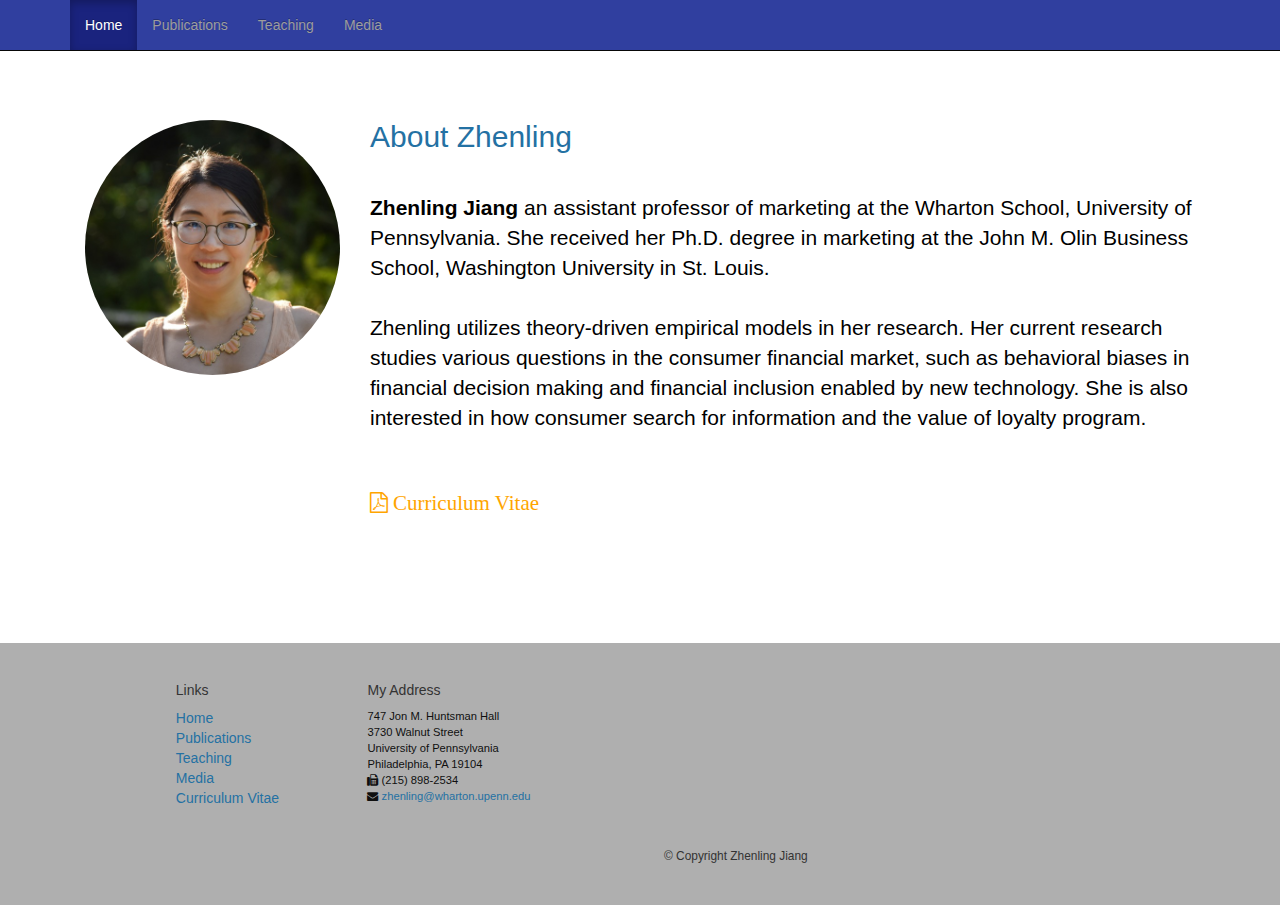
<file: index.html>
<!DOCTYPE html>
<html lang="en">

<head>
  <!-- Global site tag (gtag.js) - Google Analytics -->
  <script async src="https://www.googletagmanager.com/gtag/js?id=UA-112234519-1"></script>
  <script>
  window.dataLayer = window.dataLayer || [];
  function gtag(){dataLayer.push(arguments);}
  gtag('js', new Date());

  gtag('config', 'UA-112234519-1');
  </script>
    <meta charset="utf-8">
    <meta http-equiv="X-UA-Compatible" content="IE=edge">
    <meta name="viewport" content="width=device-width, initial-scale=1">
    <meta name="keywords" content="Wharton, Analytics, Zhenling">
    <!-- The above 3 meta tags *must* come first in the head; any other head content must come *after* these tags -->
    <title>Zhenling Jiang</title>
    <!-- Bootstrap -->
    <link href="css/bootstrap.min.css" rel="stylesheet">
    <link href="css/bootstrap-theme.min.css" rel="stylesheet">
    <link href="css/mystyles.css" rel="stylesheet">
    <link href="css/font-awesome.min.css" rel="stylesheet">
    <link href="css/bootstrap-social.css" rel="stylesheet">
    <link rel="icon" href="img/favicon.png">
    <!-- HTML5 shim and Respond.js for IE8 support of HTML5 elements and media queries -->
    <!-- WARNING: Respond.js doesn't work if you view the page via file:// -->
    <!--[if lt IE 9]>
    <script src="https://oss.maxcdn.com/html5shiv/3.7.2/html5shiv.min.js"></script>
    <script src="https://oss.maxcdn.com/respond/1.4.2/respond.min.js"></script>
    <![endif]-->
</head>


<body>
  <nav class="navbar navbar-inverse navbar-fixed-top" role="navigation">
      <div class="container">
          <div class="navbar-header">
              <button type="button" class="navbar-toggle collapsed" data-toggle="collapse" data-target="#navbar" aria-expanded="false" aria-controls="navbar">
                  <span class="sr-only">Toggle navigation</span>
                  <span class="icon-bar"></span>
                  <span class="icon-bar"></span>
                  <span class="icon-bar"></span>
              </button>
          </div>

        <div id="navbar" class="navbar-collapse collapse">
          <ul class="nav navbar-nav">
              <li class="active"><a href="index.html">Home</a></li>
              <li><a href="research.html">Publications</a></li>
              <li><a href="teaching.html">Teaching</a></li>
              <li><a href="media.html">Media</a></li>
          </ul>
        </div>
      </div>
  </nav>
  <br />
  <br />

    <header class="jumbotron">
        <!-- Main component for a primary marketing message or call to action -->
        <div class="container">
            <div class="row row-header">
              <div class="col-xs-12 col-sm-3">
                <br>
                  <img src="img/headshot.jpg" class="img-responsive img-circle">
              </div>
              <div class="col-xs-12 col-sm-9">
                  <h2 style="color:#2471A3">About Zhenling</h2>
                  <p>
                    <br />
                    <b>Zhenling Jiang</b> an assistant professor of marketing at the Wharton School, 
                    University of Pennsylvania. She received her Ph.D. degree in marketing at the 
                    John M. Olin Business School, Washington University in St. Louis.
                    <br />
                    <br />

                    Zhenling utilizes theory-driven empirical models in her research. 
                    Her current research studies various questions in the consumer 
                    financial market, such as behavioral biases in financial decision 
                    making and financial inclusion enabled by new technology. 
                    She is also interested in how consumer search for information and 
                    the value of loyalty program.                   
                  </p>
                  <br />
                  <br />

                  <p><a style="color:orange" href="https://www.dropbox.com/s/ut0njld62fyw45a/cv.pdf?dl=0" target="_blank"<i class="fa fa-file-pdf-o"></i> Curriculum Vitae</a></p>
              </div>
            </div>
        </div>
    </header>
    <br />
    <br /> 
    <br />
    <br />

    <footer class="row-footer">
        <div class="container">
            <div class="row" style="padding:10px;">
                <div class="col-xs-5 col-xs-offset-1 col-sm-2 col-sm-offset-1">
                    <h5>Links</h5>
                    <ul class="list-unstyled">
                        <li><a href="index.html">Home</a></li>
                        <li><a href="research.html">Publications</a></li>
                        <li><a href="teaching.html">Teaching</a></li>
                        <li><a href="media.html">Media</a></li>
                        <li><a target="_blank" href="https://www.dropbox.com/s/ut0njld62fyw45a/cv.pdf?dl=0">Curriculum Vitae</a></li>
                    </ul>
                </div>
                <div class="col-xs-12 col-sm-5">
                    <h5>My Address</h5>
                    <address class="address">
                        747 Jon M. Huntsman Hall<br>
                        3730 Walnut Street<br>
                        University of Pennsylvania<br>
                        Philadelphia, PA 19104<br>
                        <i class="fa fa-fax"></i>  (215) 898-2534<br>
                        <i class="fa fa-envelope"></i> <a href="mailto:zhenling@wharton.upenn.edu">zhenling@wharton.upenn.edu</a>
		                </address>
                </div>
                <div class="col-xs-12 col-sm-8 col-sm-offset-3">
                    <p style="padding:10px;"></p>
                    <p align=center style="font-size: 85%" >© Copyright Zhenling Jiang</p>
                </div>
            </div>
        </div>
    </footer>

    <!-- jQuery (necessary for Bootstrap's JavaScript plugins) -->
    <script src="https://ajax.googleapis.com/ajax/libs/jquery/1.11.3/jquery.min.js"></script>
    <!-- Include all compiled plugins (below), or include individual files as needed -->
    <script src="js/bootstrap.min.js"></script>
    <script>
    $(document).ready(function() {
        // -----------------------------------------------------------------------
        $.each($('#navbar').find('li'), function() {
            $(this).toggleClass('active',
                window.location.pathname.indexOf($(this).find('a').attr('href')) > -1);
        });
        // -----------------------------------------------------------------------
    });
    </script>
</body>

</html>
</file>
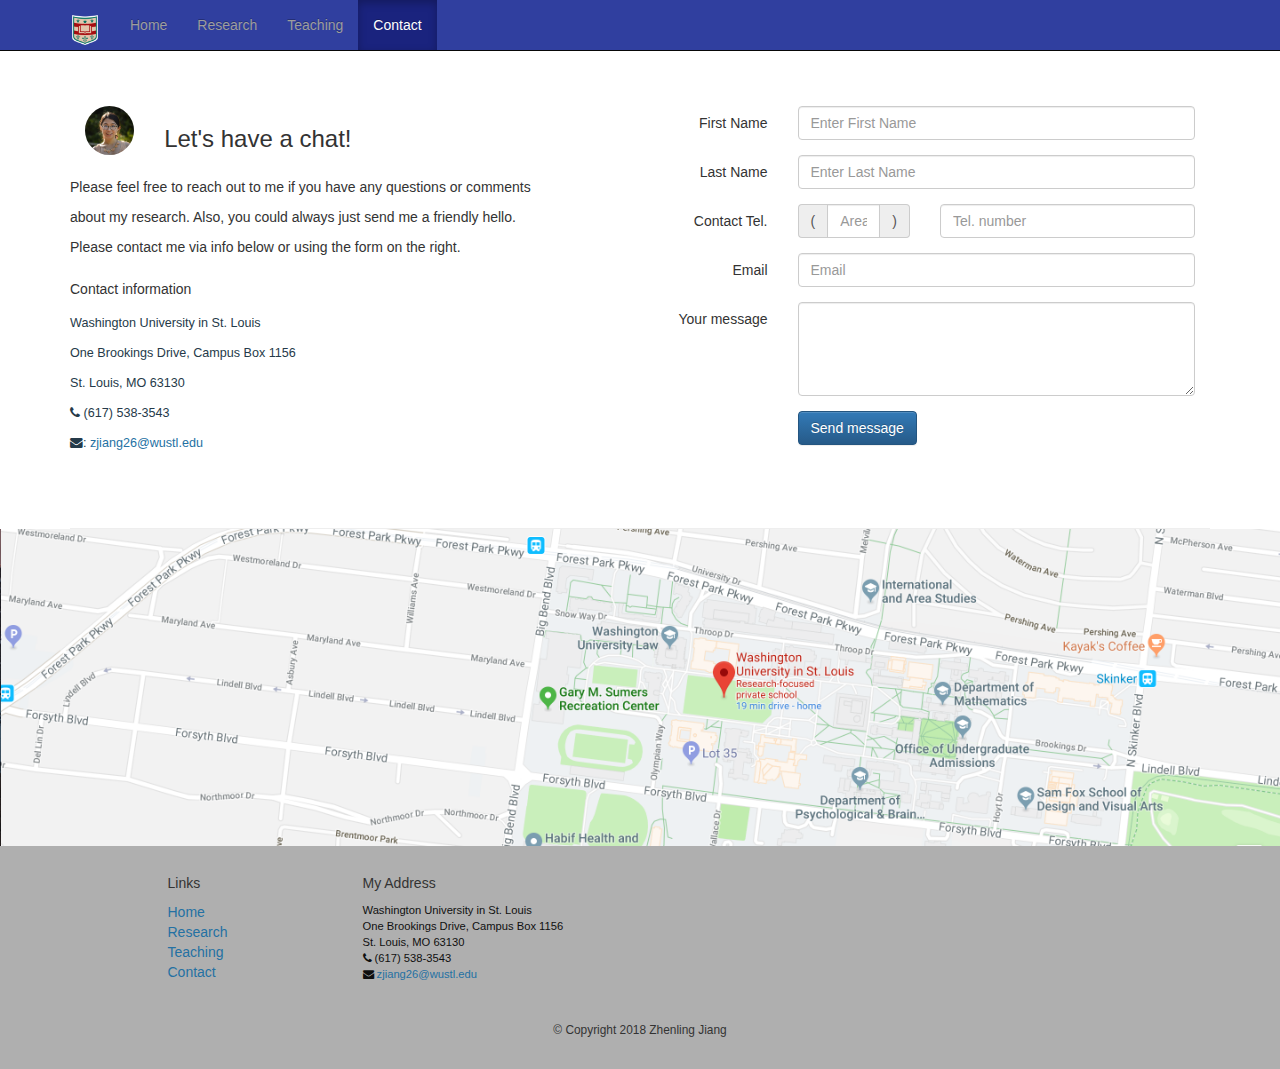
<file: contactus.html>
<!DOCTYPE html>
<html lang="en">

<head>
  <!-- Global site tag (gtag.js) - Google Analytics -->
  <script async src="https://www.googletagmanager.com/gtag/js?id=UA-112234519-1"></script>
  <script>
  window.dataLayer = window.dataLayer || [];
  function gtag(){dataLayer.push(arguments);}
  gtag('js', new Date());

  gtag('config', 'UA-112234519-1');
  </script>
    <meta charset="utf-8">
    <meta http-equiv="X-UA-Compatible" content="IE=edge">
    <meta name="viewport" content="width=device-width, initial-scale=1">
    <!-- The above 3 meta tags *must* come first in the head; any other head
         content must come *after* these tags -->
    <title>Zhenling Jiang: Contact Me</title>
        <!-- Bootstrap -->
    <link href="css/bootstrap.min.css" rel="stylesheet">
    <link href="css/bootstrap-theme.min.css" rel="stylesheet">
    <link href="css/mystyles.css" rel="stylesheet">
    <link href="css/font-awesome.min.css" rel="stylesheet">
    <link href="css/bootstrap-social.css" rel="stylesheet">
    <link rel="icon" href="img/favicon.png">

    <!-- HTML5 shim and Respond.js for IE8 support of HTML5 elements and media queries -->
    <!-- WARNING: Respond.js doesn't work if you view the page via file:// -->
    <!--[if lt IE 9]>
      <script src="https://oss.maxcdn.com/html5shiv/3.7.2/html5shiv.min.js"></script>
      <script src="https://oss.maxcdn.com/respond/1.4.2/respond.min.js"></script>
    <![endif]-->
</head>

<body>
  <nav class="navbar navbar-inverse navbar-fixed-top" role="navigation">
      <div class="container">
          <div class="navbar-header">
              <button type="button" class="navbar-toggle collapsed" data-toggle="collapse" data-target="#navbar" aria-expanded="false" aria-controls="navbar">
                  <span class="sr-only">Toggle navigation</span>
                  <span class="icon-bar"></span>
                  <span class="icon-bar"></span>
                  <span class="icon-bar"></span>
              </button>
              <a class="navbar-brand" target="_blank" href="https://olin.wustl.edu/EN-US/academic-programs/PhD/Pages/PhdDetail.aspx?username=zhenling.jiang"><img src="img/washU_logo.png" height=30 width=30></a>
          </div>

        <div id="navbar" class="navbar-collapse collapse">
          <ul class="nav navbar-nav">
              <li><a href="index.html">Home</a></li>
              <li><a href="research.html">Research</a></li>
              <li><a href="teaching.html">Teaching</a></li>
              <li><a href="contactus.html"></i> Contact</a></li>
          </ul>
        </div>
      </div>
  </nav>

    <div class="container">
        <div class="row">
            <div class="col-xs-12">
               <ul class="breadcrumb">
                   <li><a href="index.html">Home</a></li>
                   <li class="active">Contact Me</li>
               </ul>
            </div>
        </div>

        <div class="row row-content">
            <div class="col-xs-12 col-sm-5">
              <div class="row">
                <div class="col-xs-12 col-sm-2">
                    <img src="img/headshot.jpg" class="img-responsive img-circle">
                </div>
                <div class="col-xs-12 col-sm-10">
                  <h3 style="padding:0px 0px 10px 0px;">Let's have a chat!</h3>
                </div>
                  <p style="line-height: 30px">Please feel free to reach out to me if you have any questions or
                    comments about my research. Also, you could always just send me a friendly hello.
                    Please contact me via info below or using the form on the right.</p>
              </div>
              <div class="row">
                  <h5>Contact information</h5>
                  <address style="font-size: 90%;color:#253a49;line-height: 30px;">
                    Washington University in St. Louis<br>
                    One Brookings Drive, Campus Box 1156<br>
                    St. Louis, MO 63130<br>
                    <i class="fa fa-phone"></i> (617) 538-3543<br>
                    <i class="fa fa-envelope"></i>:
                          <a href="mailto:zjiang26@wustl.edu">zjiang26@wustl.edu</a>
                 </address>
              </div>
            </div>
            <div class="col-xs-12 col-sm-6 col-sm-offset-1">
              <form class="form-horizontal" role="form">
                <div class="form-group">
                  <label for="firstname" class="col-sm-3 control-label" style="font-weight: normal">First Name</label>
                   <div class="col-sm-9">
                    <input type="text" class="form-control" id="firstname" name="firstname" placeholder="Enter First Name">
                  </div>
                </div>
                <div class="form-group">
                  <label for="lastname" class="col-sm-3 control-label" style="font-weight: normal">Last Name</label>
                  <div class="col-sm-9">
                    <input type="text" class="form-control" id="lastname" name="lastname" placeholder="Enter Last Name">
                  </div>
                </div>
                <div class="form-group">
                  <label for="telnum" class="col-xs-12 col-sm-3 control-label" style="font-weight: normal">Contact Tel.</label>
                  <div class="col-xs-5 col-sm-4 col-md-3">
                    <div class="input-group">
                      <div class="input-group-addon">(</div>
                      <input type="tel" class="form-control" id="areacode" name="areacode" placeholder="Area code">
                      <div class="input-group-addon">)</div>
                    </div>
                  </div>
                  <div class="col-xs-7 col-sm-5 col-md-6">
                    <input type="tel" class="form-control" id="telnum" name="telnum" placeholder="Tel. number">
                  </div>
                </div>
                <div class="form-group">
                  <label for="emailid" class="col-sm-3 control-label" style="font-weight: normal">Email</label>
                  <div class="col-sm-9">
                    <input type="email" class="form-control" id="emailid" name="emailid" placeholder="Email">
                  </div>
                </div>
                  <div class="form-group">
                        <label for="feedback" class="col-sm-3 control-label" style="font-weight: normal">Your message</label>
                        <div class="col-sm-9">
                            <textarea class="form-control" id="feedback" name="feedback" rows="4"></textarea>
                        </div>
                  </div>
                  <div class="form-group">
                        <div class="col-sm-offset-3 col-sm-9">
                            <button type="submit" class="btn btn-primary">Send message</button>
                        </div>
                  </div>
              </form>
            </div>
        </div>
    </div>
    <div>
      <img src="img/washU_map.png" height=400 class="img-responsive" style="padding:-10px;">
    </div>
    <footer class="row-footer">

        <div class="container">
            <div class="row">
                <div class="col-xs-5 col-xs-offset-1 col-sm-2 col-sm-offset-1">
                    <h5>Links</h5>
                    <ul class="list-unstyled">
                      <li><a href="index.html">Home</a></li>
                      <li><a href="research.html">Research</a></li>
                      <li><a href="teaching.html">Teaching</a></li>
                      <li><a href="contactus.html">Contact</a></li>
                    </ul>
                </div>
                <div class="col-xs-6 col-sm-5">
                    <h5>My Address</h5>
                <address class="address">
                  Washington University in St. Louis<br>
                  One Brookings Drive, Campus Box 1156<br>
                  St. Louis, MO 63130<br>
		              <i class="fa fa-phone"></i>  (617) 538-3543<br>
		              <i class="fa fa-envelope"></i> <a href="zjiang26@wustl.edu">zjiang26@wustl.edu</a>
		           </address>
                </div>
                <div class="col-xs-12">
                    <p style="padding:10px;"></p>
                    <p align=center style="font-size: 85%" >© Copyright 2018 Zhenling Jiang</p>
                </div>
            </div>
        </div>
    </footer>
    <!-- jQuery (necessary for Bootstrap's JavaScript plugins) -->
    <script src="https://ajax.googleapis.com/ajax/libs/jquery/1.11.3/jquery.min.js"></script>
    <!-- Include all compiled plugins (below), or include individual files as needed -->
    <script src="js/bootstrap.min.js"></script>
    <script>
    $(document).ready(function() {
        // -----------------------------------------------------------------------
        $.each($('#navbar').find('li'), function() {
            $(this).toggleClass('active',
                window.location.pathname.indexOf($(this).find('a').attr('href')) > -1);
        });
        // -----------------------------------------------------------------------
    });
    </script>


</body>

</html>
</file>
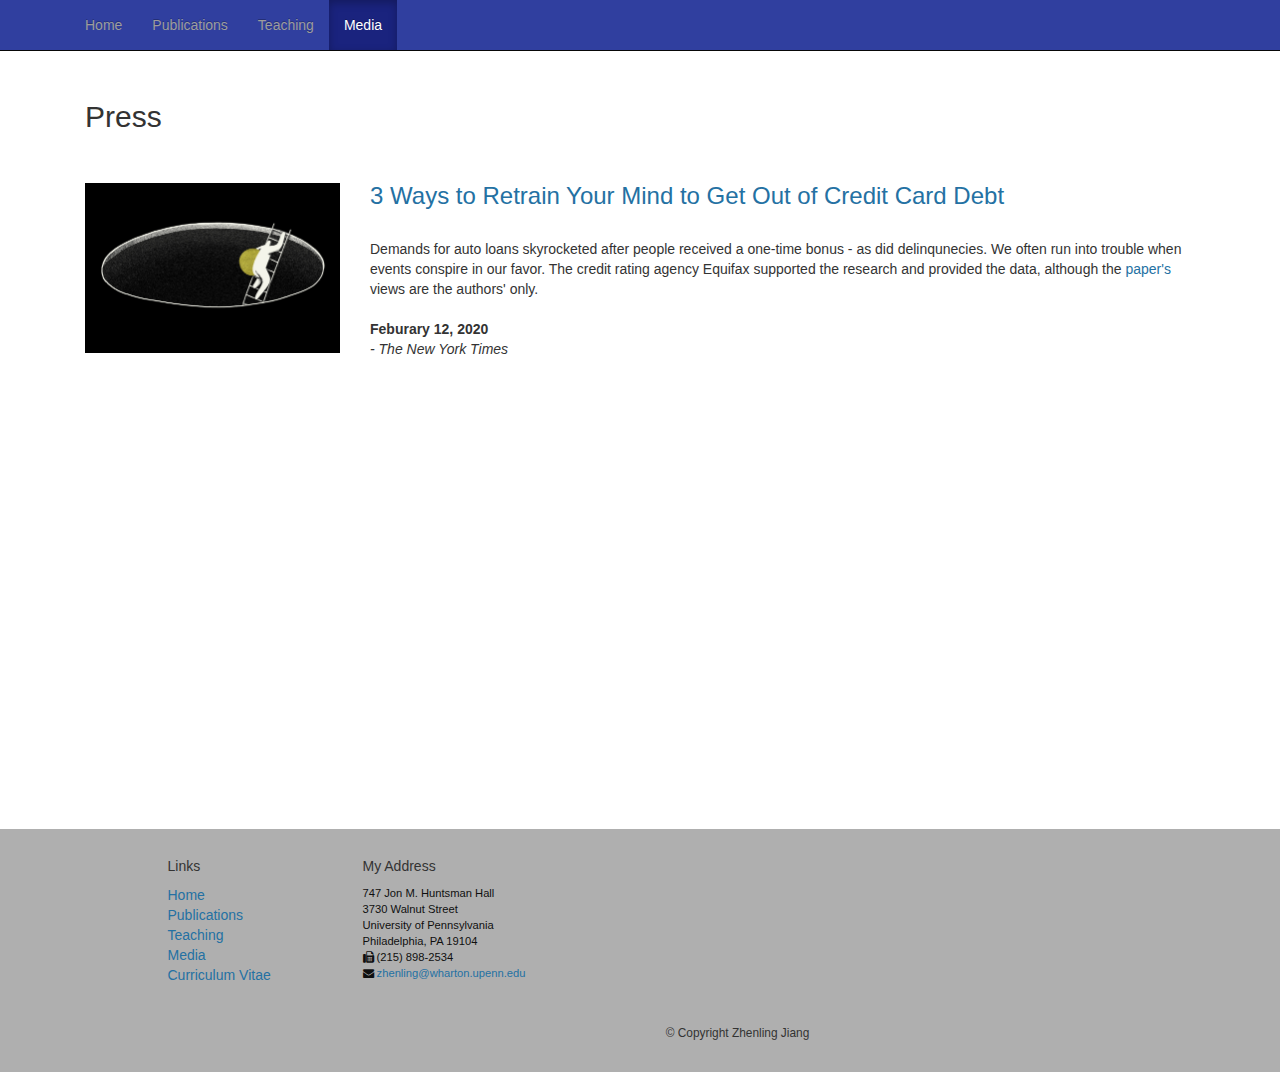
<file: media.html>
<!DOCTYPE html>
<html lang="en">

<head>
  <!-- Global site tag (gtag.js) - Google Analytics -->
  <script async src="https://www.googletagmanager.com/gtag/js?id=UA-112234519-1"></script>
  <script>
  window.dataLayer = window.dataLayer || [];
  function gtag(){dataLayer.push(arguments);}
  gtag('js', new Date());

  gtag('config', 'UA-112234519-1');
  </script>
    <meta charset="utf-8">
    <meta http-equiv="X-UA-Compatible" content="IE=edge">
    <meta name="viewport" content="width=device-width, initial-scale=1">
    <!-- The above 3 meta tags *must* come first in the head; any other head content must come *after* these tags -->
    <title>Zhenling Jiang</title>
    <!-- Bootstrap -->
    <link href="css/bootstrap.min.css" rel="stylesheet">
    <link href="css/bootstrap-theme.min.css" rel="stylesheet">
    <link href="css/mystyles.css" rel="stylesheet">
    <link href="css/font-awesome.min.css" rel="stylesheet">
    <link href="css/bootstrap-social.css" rel="stylesheet">
    <link href="css/audio_player.css" rel="stylesheet">
    <link rel="icon" href="img/favicon.png">
    <!-- HTML5 shim and Respond.js for IE8 support of HTML5 elements and media queries -->
    <!-- WARNING: Respond.js doesn't work if you view the page via file:// -->
    <!--[if lt IE 9]>
    <script src="https://oss.maxcdn.com/html5shiv/3.7.2/html5shiv.min.js"></script>
    <script src="https://oss.maxcdn.com/respond/1.4.2/respond.min.js"></script>
    <![endif]-->
</head>


<body>
  <nav class="navbar navbar-inverse navbar-fixed-top" role="navigation">
      <div class="container">
          <div class="navbar-header">
              <button type="button" class="navbar-toggle collapsed" data-toggle="collapse" data-target="#navbar" aria-expanded="false" aria-controls="navbar">
                  <span class="sr-only">Toggle navigation</span>
                  <span class="icon-bar"></span>
                  <span class="icon-bar"></span>
                  <span class="icon-bar"></span>
              </button>
          </div>
          <div id="navbar" class="navbar-collapse collapse">
            <ul class="nav navbar-nav">
                <li><a href="index.html">Home</a></li>
                <li><a href="research.html">Publications</a></li>
                <li><a href="teaching.html">Teaching</a></li>
                <li><a href="media.html">Media</a></li>
            </ul>
          </div>
      </div>

  </nav>


    <div class="container">
        <br />
        <br />
        <br /> 
        <br />
        <div class="row row-header">
            <div class="col-xs-12 col-sm-3">
                <h2>Press</h2>
            </div>
        </div>
        <br />
        <div class="row row-header">
                <div class="col-xs-12 col-sm-3">
                  <br>
                    <img src="img/bonus_paper.jpg" class="img-responsive img-rectangle">
                </div>
                <div class="col-xs-12 col-sm-9">
                    <h3> 
                        <a target="_blank" href="https://www.nytimes.com/2020/02/12/smarter-living/how-to-get-out-of-credit-card-debt.html">
                            3 Ways to Retrain Your Mind to Get Out of Credit Card Debt
                        </a> 
                    </h3>
                    <p>
                      <br />
                      Demands for auto loans skyrocketed after people received a one-time bonus - as did delinqunecies. We often
                      run into trouble when events conspire in our favor. The credit rating agency Equifax supported the research 
                      and provided the data, although the <a target="_blank" href="https://doi.org/10.1177/00222437211009214">paper's</a> views are the authors' only. 
                      <br />
                      <br />
                      <b>Feburary 12, 2020</b>
                      <br />
                      <em>- The New York Times</em>
 
                </div>
              </div> 
    </div>

    <br />
    <br /> 
    <br />
    <br />
    <br />
    <br /> 
    <br />
    <br />
    <br />
    <br /> 
    <br />
    <br />
    <br />
    <br /> 
    <br />
    <br />
    <br />
    <br /> 
    <br />
    <br />
    <br />
    <br /> 
    <br />



    <footer class="row-footer">
        <div class="container">
            <div class="row">
                <div class="col-xs-5 col-xs-offset-1 col-sm-2 col-sm-offset-1">
                    <h5>Links</h5>
                    <ul class="list-unstyled">
                      <li><a href="index.html">Home</a></li>
                      <li><a href="research.html">Publications</a></li>
                      <li><a href="teaching.html">Teaching</a></li>
                      <li><a href="media.html">Media</a></li>  
                      <li><a target="_blank" href="https://www.dropbox.com/s/ut0njld62fyw45a/cv.pdf?dl=0">Curriculum Vitae</a></li>
                    </ul>
                </div>
                <div class="col-xs-12 col-sm-5">
                    <h5>My Address</h5>
                    <address class="address">
                        747 Jon M. Huntsman Hall<br>
                        3730 Walnut Street<br>
                        University of Pennsylvania<br>
                        Philadelphia, PA 19104<br>
                        <i class="fa fa-fax"></i>  (215) 898-2534<br>
                        <i class="fa fa-envelope"></i> <a href="mailto:zhenling@wharton.upenn.edu">zhenling@wharton.upenn.edu</a>
		                </address>
                </div>
                <div class="col-xs-12 col-sm-8 col-sm-offset-3">
                    <p style="padding:10px;"></p>
                    <p align=center style="font-size: 85%" >© Copyright Zhenling Jiang</p>
                </div>
            </div>
        </div>
    </footer>

    <!-- jQuery (necessary for Bootstrap's JavaScript plugins) -->
    <script src="https://ajax.googleapis.com/ajax/libs/jquery/1.11.3/jquery.min.js"></script>
    <!-- Include all compiled plugins (below), or include individual files as needed -->
    <script src="js/bootstrap.min.js"></script>
    <script src="js/audio_player.js"></script>
    <script>
    $(document).ready(function() {
        // -----------------------------------------------------------------------
        $.each($('#navbar').find('li'), function() {
            $(this).toggleClass('active',
                window.location.pathname.indexOf($(this).find('a').attr('href')) > -1);
        });
        // -----------------------------------------------------------------------
    });
    </script>
</body>

</html>
</file>
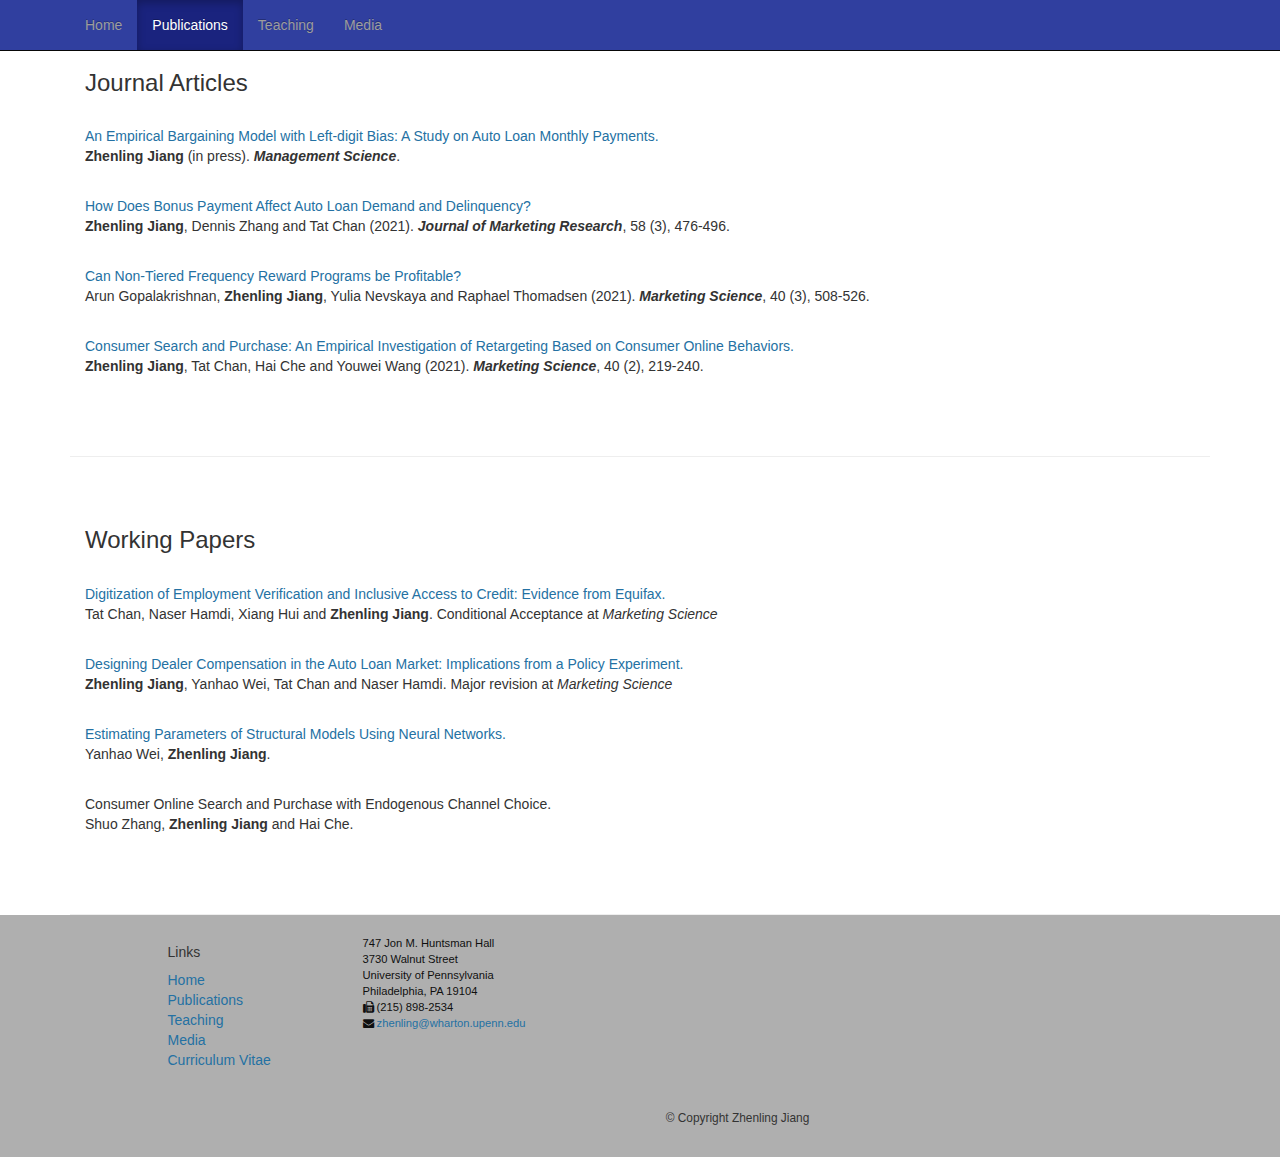
<file: research.html>
<!DOCTYPE html>
<html lang="en">

<head>
  <!-- Global site tag (gtag.js) - Google Analytics -->
  <script async src="https://www.googletagmanager.com/gtag/js?id=UA-112234519-1"></script>
  <script>
  window.dataLayer = window.dataLayer || [];
  function gtag(){dataLayer.push(arguments);}
  gtag('js', new Date());

  gtag('config', 'UA-112234519-1');
  </script>
    <meta charset="utf-8">
    <meta http-equiv="X-UA-Compatible" content="IE=edge">
    <meta name="viewport" content="width=device-width, initial-scale=1">
    <meta name="keywords" content="Wharton, Analytics, Zhenling">
    <!-- The above 3 meta tags *must* come first in the head; any other head content must come *after* these tags -->
    <title>Zhenling Jiang</title>
    <!-- Bootstrap -->
    <link href="css/bootstrap.min.css" rel="stylesheet">
    <link href="css/bootstrap-theme.min.css" rel="stylesheet">
    <link href="css/mystyles.css" rel="stylesheet"> 
    <link href="css/font-awesome.min.css" rel="stylesheet"> 
    <link href="css/bootstrap-social.css" rel="stylesheet">
    <link href="css/audio_player.css" rel="stylesheet">
    <link rel="icon" href="img/favicon.png">
    <!-- HTML5 shim and Respond.js for IE8 support of HTML5 elements and media queries -->
    <!-- WARNING: Respond.js doesn't work if you view the page via file:// -->
    <!--[if lt IE 9]>
    <script src="https://oss.maxcdn.com/html5shiv/3.7.2/html5shiv.min.js"></script>
    <script src="https://oss.maxcdn.com/respond/1.4.2/respond.min.js"></script>
    <![endif]-->
</head>


<body>
  <nav class="navbar navbar-inverse navbar-fixed-top" role="navigation">
      <div class="container">
          <div class="navbar-header">
              <button type="button" class="navbar-toggle collapsed" data-toggle="collapse" data-target="#navbar" aria-expanded="false" aria-controls="navbar">
                  <span class="sr-only">Toggle navigation</span>
                  <span class="icon-bar"></span>
                  <span class="icon-bar"></span>
                  <span class="icon-bar"></span>
              </button>
          </div>
          <div id="navbar" class="navbar-collapse collapse">
            <ul class="nav navbar-nav">
                <li><a href="index.html">Home</a></li>
                <li><a href="research.html">Publications</a></li>
                <li><a href="teaching.html">Teaching</a></li>
                <li><a href="media.html">Media</a></li>
            </ul>
          </div>
      </div>
  </nav>


    <div class="container">
        <div id="publication" class="row row-content">
            <div class="col-xs-12 col-sm-12">
                <h3 align=left>Journal Articles</h3>
            </div>
            <div class="col-xs-12 col-sm-12">
              <br>
            <div class="row-pub">
                <p><a target="_blank" href="https://doi.org/10.1287/mnsc.2020.3923">An Empirical Bargaining Model with Left-digit Bias: A Study on Auto Loan Monthly Payments.</a>
                <br />
                <b>Zhenling Jiang</b> (in press). <em><b>Management Science</b></em>.
                </p>
            </div> 
            <div class="row-pub">
              <p><a target="_blank" href="https://doi.org/10.1177/00222437211009214">How Does Bonus Payment Affect Auto Loan Demand and Delinquency?</a>
              <br />
              <b>Zhenling Jiang</b>, Dennis Zhang and Tat Chan (2021). <em><b>Journal of Marketing Research</b></em>, 58 (3), 476-496</a>.
             </p>
            </div>
            <div class="row-pub">
              <p font-size:16> <a target="_blank" href="https://pubsonline.informs.org/doi/10.1287/mksc.2020.1268">Can Non-Tiered Frequency Reward Programs be Profitable?</a> 
                </br>
                Arun Gopalakrishnan, <b>Zhenling Jiang</b>, Yulia Nevskaya and Raphael Thomadsen (2021).
               <em><b>Marketing Science</b></em>, 40 (3), 508-526.
                </br>
              </p>
            </div>
            <div class="row-pub">
              <p><a target="_blank" href="https://pubsonline.informs.org/doi/10.1287/mksc.2020.1255#d1515e1">Consumer Search and Purchase: An Empirical Investigation of Retargeting Based on Consumer Online Behaviors.</a>
              <br />
              <b>Zhenling Jiang</b>, Tat Chan, Hai Che and Youwei Wang (2021).   <em><b>Marketing Science</b></em>, 40 (2), 219-240.
              </p>
            </div>       
            </div>
        </div>
        <div id="working_papers" class="row row-content">
          <div class="col-xs-12 col-sm-12">
              <h3 align=left>Working Papers</h3>
          </div>
          <div class="col-xs-12 col-sm-12">
              <br>
              <div class="row-pub">
                <p><a target="_blank" href="https://papers.ssrn.com/sol3/papers.cfm?abstract_id=3556554">Digitization of Employment Verification and Inclusive Access to Credit: Evidence from Equifax.</a>                    
                  <br />
                  Tat Chan, Naser Hamdi, Xiang Hui and <b>Zhenling Jiang</b>.  Conditional Acceptance at <em>Marketing Science</em> 
                </p>
              </div>

              <div class="row-pub">
                <p><a target="_blank" href="https://papers.ssrn.com/sol3/papers.cfm?abstract_id=3702092">Designing Dealer Compensation in the Auto Loan Market: Implications from a Policy Experiment.</a>
                    <br />
                    <b>Zhenling Jiang</b>, Yanhao Wei, Tat Chan and Naser Hamdi. Major revision at <em>Marketing Science</em> 
                </p>
              </div> 
    
              <div class="row-pub">
                <p><a target="_blank" href="https://papers.ssrn.com/sol3/papers.cfm?abstract_id=3496098" >Estimating Parameters of Structural Models Using Neural Networks.</a>
                <br />
                Yanhao Wei, <b>Zhenling Jiang</b>.
                </p>
            </div>
      
            <div class="row-pub">
                <p>Consumer Online Search and Purchase with Endogenous Channel Choice.
                <br />
                Shuo Zhang, <b>Zhenling Jiang</b> and Hai Che.                  
               </p>
            </div>

          </div>
        </div>
    </div>

    <footer class="row-footer">
        <div class="container">
            <div class="row">
                <div class="col-xs-5 col-xs-offset-1 col-sm-2 col-sm-offset-1">
                    <h5>Links</h5>
                    <ul class="list-unstyled">
                      <li><a href="index.html">Home</a></li>
                      <li><a href="research.html">Publications</a></li>
                      <li><a href="teaching.html">Teaching</a></li>
                      <li><a href="media.html">Media</a></li>   
                      <li><a target="_blank" href="https://www.dropbox.com/s/ut0njld62fyw45a/cv.pdf?dl=0">Curriculum Vitae</a></li>
                    </ul>
                </div>
                <div class="col-xs-12 col-sm-5">
                  <address class="address">
                    747 Jon M. Huntsman Hall<br>
                    3730 Walnut Street<br>
                    University of Pennsylvania<br>
                    Philadelphia, PA 19104<br>
                    <i class="fa fa-fax"></i>  (215) 898-2534<br>
                    <i class="fa fa-envelope"></i> <a href="mailto:zhenling@wharton.upenn.edu">zhenling@wharton.upenn.edu</a>
                </address>
                </div>
                <div class="col-xs-12 col-sm-8 col-sm-offset-3">
                    <p style="padding:10px;"></p>
                    <p align=center style="font-size: 85%" >© Copyright Zhenling Jiang</p>
                </div>
            </div>
        </div>
    </footer>

    <!-- jQuery (necessary for Bootstrap's JavaScript plugins) -->
    <script src="https://ajax.googleapis.com/ajax/libs/jquery/1.11.3/jquery.min.js"></script>
    <!-- Include all compiled plugins (below), or include individual files as needed -->
    <script src="js/bootstrap.min.js"></script>
    <script src="js/audio_player.js"></script>
    <script>
    $(document).ready(function() {
        // -----------------------------------------------------------------------
        $.each($('#navbar').find('li'), function() {
            $(this).toggleClass('active',
                window.location.pathname.indexOf($(this).find('a').attr('href')) > -1);
        });
        // -----------------------------------------------------------------------
    });
    </script>
</body>

</html>
</file>
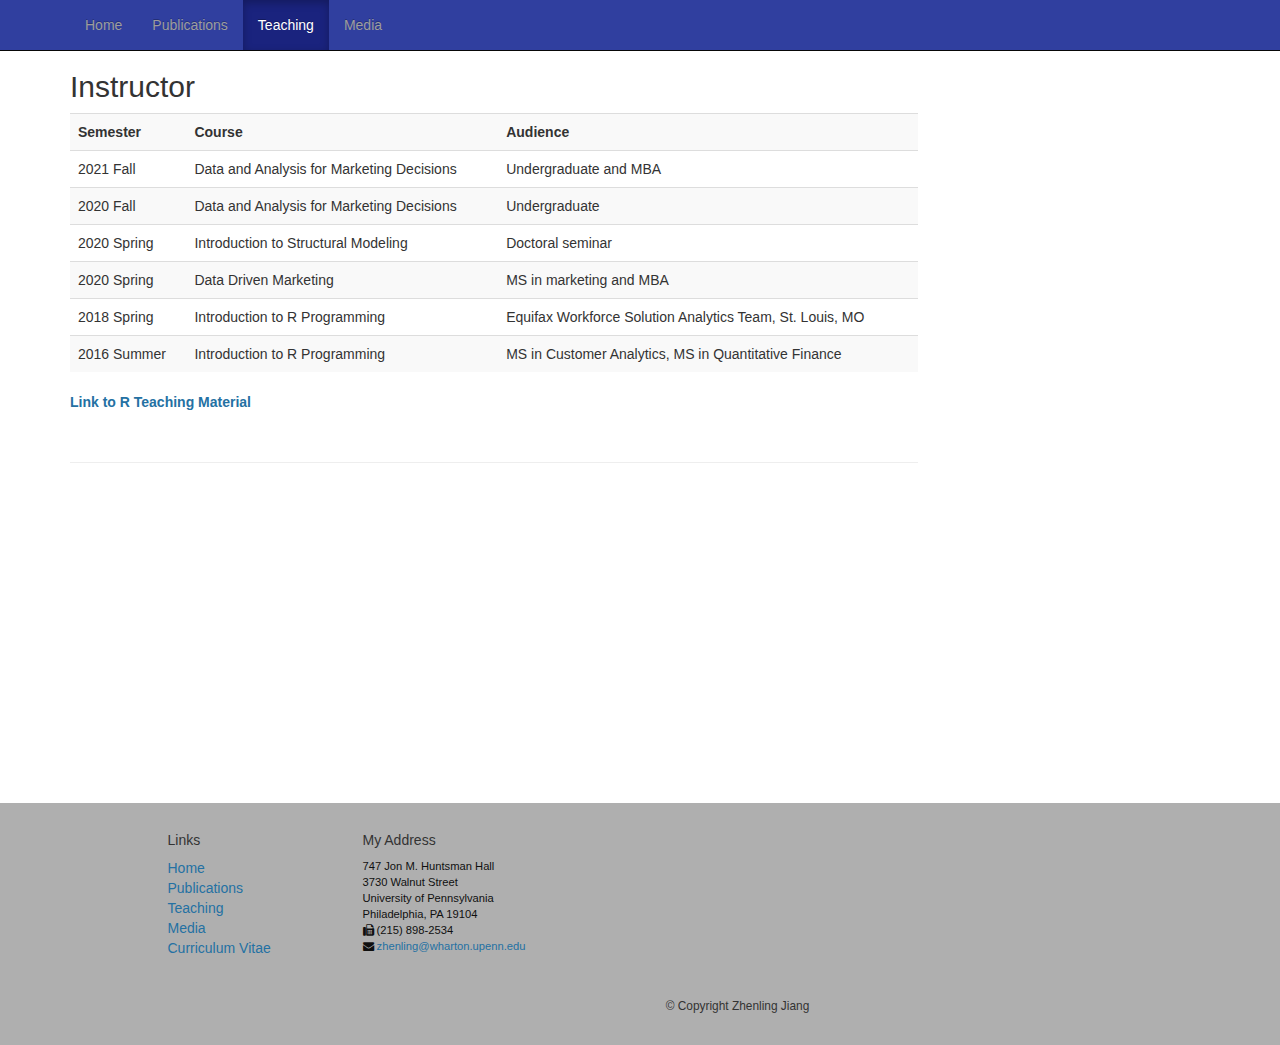
<file: teaching.html>
<!DOCTYPE html>
<html lang="en">

<head>
    <!-- Global site tag (gtag.js) - Google Analytics -->
    <script async src="https://www.googletagmanager.com/gtag/js?id=UA-112234519-1"></script>
    <script>
    window.dataLayer = window.dataLayer || [];
    function gtag(){dataLayer.push(arguments);}
    gtag('js', new Date());

    gtag('config', 'UA-112234519-1');
    </script>

    <meta charset="utf-8">
    <meta http-equiv="X-UA-Compatible" content="IE=edge">
    <meta name="viewport" content="width=device-width, initial-scale=1">
    <meta name="keywords" content="Wharton, Analytics, Zhenling">
    <!-- The above 3 meta tags *must* come first in the head; any other head content must come *after* these tags -->
    <title>Zhenling Jiang</title>
    <!-- Bootstrap -->
    <link href="css/bootstrap.min.css" rel="stylesheet">
    <link href="css/bootstrap-theme.min.css" rel="stylesheet">
    <link href="css/mystyles.css" rel="stylesheet">
    <link href="css/font-awesome.min.css" rel="stylesheet">
    <link href="css/bootstrap-social.css" rel="stylesheet">
    <link href="css/timeline.css" rel="stylesheet">
    <link rel="icon" href="img/favicon.png">
    <!-- HTML5 shim and Respond.js for IE8 support of HTML5 elements and media queries -->
    <!-- WARNING: Respond.js doesn't work if you view the page via file:// -->
    <!--[if lt IE 9]>
    <script src="https://oss.maxcdn.com/html5shiv/3.7.2/html5shiv.min.js"></script>
    <script src="https://oss.maxcdn.com/respond/1.4.2/respond.min.js"></script>
    <![endif]-->
</head>


<body data-spy="scroll" data-target="#myScrollspy" data-offset="200">
  <nav class="navbar navbar-inverse navbar-fixed-top" role="navigation">
      <div class="container">
          <div class="navbar-header">
              <button type="button" class="navbar-toggle collapsed" data-toggle="collapse" data-target="#navbar" aria-expanded="false" aria-controls="navbar">
                  <span class="sr-only">Toggle navigation</span>
                  <span class="icon-bar"></span>
                  <span class="icon-bar"></span>
                  <span class="icon-bar"></span>
              </button>
          </div>

        <div id="navbar" class="navbar-collapse collapse">
          <ul class="nav navbar-nav">
              <li><a href="index.html">Home</a></li>
              <li><a href="research.html">Publications</a></li>
              <li><a href="teaching.html">Teaching</a></li>
              <li><a href="media.html">Media</a></li>
          </ul>
        </div>
      </div>
  </nav>

    <div class="container">
      <div class="row" class="row row-content">
        <div class="col-xs-12 col-sm-9">

            <div class="row row-content">
              <h2>Instructor</h2>
              <div class="table-responsive">
              <table class="table table-striped">
                  <tr>
                      <th>
                          Semester
                      </th>
                      <th>
                          Course
                      </th>
                      <th>
                          Audience
                      </th>
                  </tr>
                  <tr>
                    <td>
                        2021 Fall
                    </td>
                    <td>
                      Data and Analysis for Marketing Decisions
                    </td>
                    <td>
                        Undergraduate and MBA
                    </td>
                </tr>

                  <tr>
                    <td>
                        2020 Fall
                    </td>
                    <td>
                      Data and Analysis for Marketing Decisions
                    </td>
                    <td>
                        Undergraduate
                    </td>
                </tr>

                  <tr>
                        <td>
                            2020 Spring
                        </td>
                        <td>
                          Introduction to Structural Modeling
                        </td>
                        <td>
                            Doctoral seminar
                        </td>
                    </tr>

                    <tr>
                            <td>
                                2020 Spring
                            </td>
                            <td>
                              Data Driven Marketing
                            </td>
                            <td>
                                MS in marketing and MBA
                            </td>
                        </tr>
    
                  <tr>
                      <td>
                          2018 Spring
                      </td>
                      <td>
                        Introduction to R Programming
                      </td>
                      <td>
                          Equifax Workforce Solution Analytics Team, St. Louis, MO
                      </td>
                  </tr>
                  <tr>
                      <td>
                          2016 Summer
                      </td>
                      <td>
                          Introduction to R Programming
                      </td>
                      <td>
                          MS in Customer Analytics, MS in Quantitative Finance
                      </td>
                  </tr>
              </table>
              </div>
              <a target="_blank" href="http://rpubs.com/jiangzhenling"><b>Link to R Teaching Material</b></a>


            </div>

          </div>
        </div>
        <br/><br/><br/><br/><br/><br/><br/><br/><br/><br/><br/><br/><br/><br/><br/><br/><br/>
    </div>

    <footer class="row-footer">
        <div class="container">
            <div class="row">
                <div class="col-xs-5 col-xs-offset-1 col-sm-2 col-sm-offset-1">
                    <h5>Links</h5>
                    <ul class="list-unstyled">
                      <li><a href="index.html">Home</a></li>
                      <li><a href="research.html">Publications</a></li>
                      <li><a href="teaching.html">Teaching</a></li>
                      <li><a href="media.html">Media</a></li>
                      <li><a target="_blank" href="https://www.dropbox.com/s/ut0njld62fyw45a/cv.pdf?dl=0">Curriculum Vitae</a></li>
                    </ul>
                </div>
                <div class="col-xs-12 col-sm-5">
                    <h5>My Address</h5>
                    <address class="address">
                        747 Jon M. Huntsman Hall<br>
                        3730 Walnut Street<br>
                        University of Pennsylvania<br>
                        Philadelphia, PA 19104<br>
                        <i class="fa fa-fax"></i>  (215) 898-2534<br>
                        <i class="fa fa-envelope"></i> <a href="mailto:zhenling@wharton.upenn.edu">zhenling@wharton.upenn.edu</a>
		                </address>
                </div>
                <div class="col-xs-12 col-sm-8 col-sm-offset-3">
                    <p style="padding:10px;"></p>
                    <p align=center style="font-size: 85%" >© Copyright Zhenling Jiang</p>
                </div>
            </div>
        </div>
    </footer>

    <!-- jQuery (necessary for Bootstrap's JavaScript plugins) -->
    <script src="https://ajax.googleapis.com/ajax/libs/jquery/1.11.3/jquery.min.js"></script>
    <!-- Include all compiled plugins (below), or include individual files as needed -->
    <script src="js/bootstrap.min.js"></script>
    <script>
    $(document).ready(function() {
        // -----------------------------------------------------------------------
        $.each($('#navbar').find('li'), function() {
            $(this).toggleClass('active',
                window.location.pathname.indexOf($(this).find('a').attr('href')) > -1);
        });
        // -----------------------------------------------------------------------
    });
    </script>
</body>

</html>
</file>
<file: css/mystyles.css>
.row-header{
    margin:0px auto;
    padding:0px auto;
}

.row-pub{
    margin:0px auto;
    padding:0px 0px 20px 0px;
    font-size: 15;
}

.row-content {
    margin:0px auto;
    padding: 50px 0px 50px 0px;
    border-bottom: 1px ridge;
    min-height:100px;
}

.row-footer{
    background-color: #AfAfAf;
    margin:0px auto;
    padding: 20px 0px 20px 0px;
}

.jumbotron {
    padding:60px 10px 30px 10px;
    margin:0px auto;
    background: white ;
    color:black;
}

.address{
    font-size:80%;
    margin:0px;
    color:#0f0f0f;
}

.body{
    padding:50px 0px 0px 0px;
    z-index:0;
}

.navbar-inverse {
     background: #303F9F;
     color: #ffffff;
}

.navbar-inverse .navbar-nav > .active > a {
    color: #ffffff;
    background: #1A237E;
}
.navbar-inverse .navbar-nav > .active > a:hover {
    color: #ffffff;
    background: #1A237E;
}
.navbar-inverse .navbar-nav > .active > a:focus {
    color: #ffffff;
    background: #1A237E;
}

.navbar-inverse .navbar-nav > .open > a,
 .navbar-inverse .navbar-nav > .open > a:hover,
 .navbar-inverse .navbar-nav > .open > a:focus {
    color: #ffffff;
    background: #1A237E;
}

.navbar-inverse .navbar-nav .open .dropdown-menu> li> a,
.navbar-inverse .navbar-nav .open .dropdown-menu {
    background-color: #303F9F;
    color:#eeeeee;
}

.navbar-inverse .navbar-nav .open .dropdown-menu> li> a:hover {
    color:#000000;
}

.affix {
    top:100px;
}
.badge-info {
  background-color: #3a87ad;
}


a:link {
  color: #2471A3;
  background-color: transparent;
  text-decoration: none;
}

a:visited {
  color: #2471A3;
  background-color: transparent;
  text-decoration: none;
}

a:hover {
  color: #2471A3;
  background-color: transparent;
  text-decoration: underline;
}

a:active {
  color: #2471A3;
  background-color: transparent;
  text-decoration: underline;
}
</file>
<file: css/audio_player.css>
.playa input[type="range"] {
  background-color: #ddd;
  border: 1px solid #bbb;
  border-radius: 0.5em;
  opacity: 0.5;
  height: 1em;
  top: 2px;
  position: relative;
}

.playa  .thumbnail  {
    width:100%;
}

/* sliders and buttons need a uniform height */
.playa .btn-group .btn {
    display:inline-block;
    float:none;
    height: 2.2em;
}

/*  contains the attribution link */
.playa .row:nth-child(4) {
  overflow: hidden;
}

/* Acknowledgements:
To Glyphicons (http://glyphicons.com/) for the Halflings glyphs font */

/* .spin is used to rotate glyphicon glyphicon-refresh */
.spin {
  -webkit-animation: spin 2s infinite linear;
  -moz-animation: spin 2s infinite linear;
  -o-animation: spin 2s infinite linear;
  animation: spin 2s infinite linear;
}

@-moz-keyframes spin {
  from {
    -moz-transform: rotate(0deg);
  }
  to {
    -moz-transform: rotate(360deg);
  }
}

@-webkit-keyframes spin {
  from {
    -webkit-transform: rotate(0deg);
  }
  to {
    -webkit-transform: rotate(360deg);
  }
}

@keyframes spin {
  from {
    transform: rotate(0deg);
  }
  to {
    transform: rotate(360deg);
  }
}
</file>
<file: css/timeline.css>
.timeline {
  width: 100%;
  position: relative;
  padding: 1px 0;
  list-style: none;
  font-weight: 300;
}
.timeline .timeline-item {
  padding-left: 0;
  padding-right: 30px;
}
.timeline .timeline-item.timeline-item-right,
.timeline .timeline-item:nth-of-type(even):not(.timeline-item-left) {
  padding-left: 30px;
  padding-right: 0;
}
.timeline .timeline-item .timeline-event {
  width: 100%;
}
.timeline:before {
  border-right-style: solid;
}
.timeline:before,
.timeline:after {
  content: " ";
  display: block;
}
.timeline:after {
  clear: both;
}
.timeline:before {
  content: "";
  position: absolute;
  top: 0;
  left: 0;
  bottom: 0;
  width: 50%;
  height: 100% !important;
  margin-left: 1px;
  border-right-width: 2px;
  border-right-style: solid;
  border-right-color: #888888;
}
.timeline.timeline-single-column.timeline {
  width: 100%;
  max-width: 768px;
}
.timeline.timeline-single-column.timeline .timeline-item {
  padding-left: 72px;
  padding-right: 0;
}
.timeline.timeline-single-column.timeline .timeline-item.timeline-item-right,
.timeline.timeline-single-column.timeline .timeline-item:nth-of-type(even):not(.timeline-item-left) {
  padding-left: 72px;
  padding-right: 0;
}
.timeline.timeline-single-column.timeline .timeline-item .timeline-event {
  width: 100%;
}
.timeline.timeline-single-column.timeline:before {
  left: 42px;
  width: 0;
  margin-left: -1px;
}
.timeline.timeline-single-column.timeline .timeline-item {
  width: 100%;
  margin-bottom: 20px;
}
.timeline.timeline-single-column.timeline .timeline-item:nth-of-type(even) {
  margin-top: 0;
}
.timeline.timeline-single-column.timeline .timeline-item > .timeline-event {
  float: right !important;
}
.timeline.timeline-single-column.timeline .timeline-item > .timeline-event:before,
.timeline.timeline-single-column.timeline .timeline-item > .timeline-event:after {
  right: auto !important;
  border-left-width: 0 !important;
}
.timeline.timeline-single-column.timeline .timeline-item > .timeline-event:before {
  left: -15px !important;
  border-right-width: 15px !important;
}
.timeline.timeline-single-column.timeline .timeline-item > .timeline-event:after {
  left: -14px !important;
  border-right-width: 14px !important;
}
.timeline.timeline-single-column.timeline .timeline-item > .timeline-point {
  transform: translateX(-50%);
  left: 42px !important;
  margin-left: 0;
}
.timeline.timeline-single-column.timeline .timeline-label {
  transform: translateX(-50%);
  margin: 0 0 20px 42px;
}
.timeline.timeline-single-column.timeline .timeline-label + .timeline-item + .timeline-item {
  margin-top: 0;
}
.timeline.timeline-line-solid:before {
  border-right-style: solid;
}
.timeline.timeline-line-dotted:before {
  border-right-style: dotted;
}
.timeline.timeline-line-dashed:before {
  border-right-style: dashed;
}
.timeline .timeline-item {
  position: relative;
  float: left;
  clear: left;
  width: 50%;
  margin-bottom: 20px;
}
.timeline .timeline-item:before,
.timeline .timeline-item:after {
  content: "";
  display: table;
}
.timeline .timeline-item:after {
  clear: both;
}
.timeline .timeline-item:last-child {
  margin-bottom: 0 !important;
}
.timeline .timeline-item.timeline-item-right > .timeline-event,
.timeline .timeline-item:nth-of-type(even):not(.timeline-item-left) > .timeline-event {
  float: right !important;
}
.timeline .timeline-item.timeline-item-right > .timeline-event:before,
.timeline .timeline-item:nth-of-type(even):not(.timeline-item-left) > .timeline-event:before,
.timeline .timeline-item.timeline-item-right > .timeline-event:after,
.timeline .timeline-item:nth-of-type(even):not(.timeline-item-left) > .timeline-event:after {
  right: auto !important;
  border-left-width: 0 !important;
}
.timeline .timeline-item.timeline-item-right > .timeline-event:before,
.timeline .timeline-item:nth-of-type(even):not(.timeline-item-left) > .timeline-event:before {
  left: -15px !important;
  border-right-width: 15px !important;
}
.timeline .timeline-item.timeline-item-right > .timeline-event:after,
.timeline .timeline-item:nth-of-type(even):not(.timeline-item-left) > .timeline-event:after {
  left: -14px !important;
  border-right-width: 14px !important;
}
.timeline .timeline-item > .timeline-event:before {
  top: 10px;
  right: -15px;
  border-top: 15px solid transparent;
  border-left-width: 15px;
  border-left-style: solid;
  border-right-width: 0;
  border-right-style: solid;
  border-bottom: 15px solid transparent;
}
.timeline .timeline-item > .timeline-event:after {
  top: 11px;
  right: -14px;
  border-top: 14px solid transparent;
  border-left-width: 14px;
  border-left-style: solid;
  border-right-width: 0;
  border-right-style: solid;
  border-bottom: 14px solid transparent;
}
.timeline .timeline-item > .timeline-point {
  top: 25px;
}
.timeline-single-column.timeline .timeline-item > .timeline-event {
  float: right !important;
}
.timeline-single-column.timeline .timeline-item > .timeline-event:before,
.timeline-single-column.timeline .timeline-item > .timeline-event:after {
  right: auto !important;
  border-left-width: 0 !important;
}
.timeline-single-column.timeline .timeline-item > .timeline-event:before {
  left: -15px !important;
  border-right-width: 15px !important;
}
.timeline-single-column.timeline .timeline-item > .timeline-event:after {
  left: -14px !important;
  border-right-width: 14px !important;
}
.timeline .timeline-item:nth-of-type(2) {
  margin-top: 40px;
}
.timeline .timeline-item.timeline-item-left,
.timeline .timeline-item.timeline-item-right {
  clear: both !important;
}
.timeline .timeline-item.timeline-item-right,
.timeline .timeline-item:nth-of-type(even):not(.timeline-item-left) {
  float: right;
  clear: right;
}
.timeline .timeline-item.timeline-item-right > .timeline-point,
.timeline .timeline-item:nth-of-type(even):not(.timeline-item-left) > .timeline-point {
  left: -24px;
}
.timeline .timeline-item.timeline-item-right > .timeline-point.timeline-point-blank,
.timeline .timeline-item:nth-of-type(even):not(.timeline-item-left) > .timeline-point.timeline-point-blank {
  left: -12px;
}
.timeline .timeline-item.timeline-item-arrow-sm.timeline-item-right > .timeline-event,
.timeline .timeline-item.timeline-item-arrow-sm:nth-of-type(even):not(.timeline-item-left) > .timeline-event {
  float: right !important;
}
.timeline .timeline-item.timeline-item-arrow-sm.timeline-item-right > .timeline-event:before,
.timeline .timeline-item.timeline-item-arrow-sm:nth-of-type(even):not(.timeline-item-left) > .timeline-event:before,
.timeline .timeline-item.timeline-item-arrow-sm.timeline-item-right > .timeline-event:after,
.timeline .timeline-item.timeline-item-arrow-sm:nth-of-type(even):not(.timeline-item-left) > .timeline-event:after {
  right: auto !important;
  border-left-width: 0 !important;
}
.timeline .timeline-item.timeline-item-arrow-sm.timeline-item-right > .timeline-event:before,
.timeline .timeline-item.timeline-item-arrow-sm:nth-of-type(even):not(.timeline-item-left) > .timeline-event:before {
  left: -10px !important;
  border-right-width: 10px !important;
}
.timeline .timeline-item.timeline-item-arrow-sm.timeline-item-right > .timeline-event:after,
.timeline .timeline-item.timeline-item-arrow-sm:nth-of-type(even):not(.timeline-item-left) > .timeline-event:after {
  left: -9px !important;
  border-right-width: 9px !important;
}
.timeline .timeline-item.timeline-item-arrow-sm > .timeline-event:before {
  top: 4px;
  right: -10px;
  border-top: 10px solid transparent;
  border-left-width: 10px;
  border-left-style: solid;
  border-right-width: 0;
  border-right-style: solid;
  border-bottom: 10px solid transparent;
}
.timeline .timeline-item.timeline-item-arrow-sm > .timeline-event:after {
  top: 5px;
  right: -9px;
  border-top: 9px solid transparent;
  border-left-width: 9px;
  border-left-style: solid;
  border-right-width: 0;
  border-right-style: solid;
  border-bottom: 9px solid transparent;
}
.timeline .timeline-item.timeline-item-arrow-sm > .timeline-point {
  top: 14px;
}
.timeline-single-column.timeline .timeline-item.timeline-item-arrow-sm > .timeline-event {
  float: right !important;
}
.timeline-single-column.timeline .timeline-item.timeline-item-arrow-sm > .timeline-event:before,
.timeline-single-column.timeline .timeline-item.timeline-item-arrow-sm > .timeline-event:after {
  right: auto !important;
  border-left-width: 0 !important;
}
.timeline-single-column.timeline .timeline-item.timeline-item-arrow-sm > .timeline-event:before {
  left: -10px !important;
  border-right-width: 10px !important;
}
.timeline-single-column.timeline .timeline-item.timeline-item-arrow-sm > .timeline-event:after {
  left: -9px !important;
  border-right-width: 9px !important;
}
.timeline .timeline-item.timeline-item-arrow-md.timeline-item-right > .timeline-event,
.timeline .timeline-item.timeline-item-arrow-md:nth-of-type(even):not(.timeline-item-left) > .timeline-event {
  float: right !important;
}
.timeline .timeline-item.timeline-item-arrow-md.timeline-item-right > .timeline-event:before,
.timeline .timeline-item.timeline-item-arrow-md:nth-of-type(even):not(.timeline-item-left) > .timeline-event:before,
.timeline .timeline-item.timeline-item-arrow-md.timeline-item-right > .timeline-event:after,
.timeline .timeline-item.timeline-item-arrow-md:nth-of-type(even):not(.timeline-item-left) > .timeline-event:after {
  right: auto !important;
  border-left-width: 0 !important;
}
.timeline .timeline-item.timeline-item-arrow-md.timeline-item-right > .timeline-event:before,
.timeline .timeline-item.timeline-item-arrow-md:nth-of-type(even):not(.timeline-item-left) > .timeline-event:before {
  left: -15px !important;
  border-right-width: 15px !important;
}
.timeline .timeline-item.timeline-item-arrow-md.timeline-item-right > .timeline-event:after,
.timeline .timeline-item.timeline-item-arrow-md:nth-of-type(even):not(.timeline-item-left) > .timeline-event:after {
  left: -14px !important;
  border-right-width: 14px !important;
}
.timeline .timeline-item.timeline-item-arrow-md > .timeline-event:before {
  top: 10px;
  right: -15px;
  border-top: 15px solid transparent;
  border-left-width: 15px;
  border-left-style: solid;
  border-right-width: 0;
  border-right-style: solid;
  border-bottom: 15px solid transparent;
}
.timeline .timeline-item.timeline-item-arrow-md > .timeline-event:after {
  top: 11px;
  right: -14px;
  border-top: 14px solid transparent;
  border-left-width: 14px;
  border-left-style: solid;
  border-right-width: 0;
  border-right-style: solid;
  border-bottom: 14px solid transparent;
}
.timeline .timeline-item.timeline-item-arrow-md > .timeline-point {
  top: 25px;
}
.timeline-single-column.timeline .timeline-item.timeline-item-arrow-md > .timeline-event {
  float: right !important;
}
.timeline-single-column.timeline .timeline-item.timeline-item-arrow-md > .timeline-event:before,
.timeline-single-column.timeline .timeline-item.timeline-item-arrow-md > .timeline-event:after {
  right: auto !important;
  border-left-width: 0 !important;
}
.timeline-single-column.timeline .timeline-item.timeline-item-arrow-md > .timeline-event:before {
  left: -15px !important;
  border-right-width: 15px !important;
}
.timeline-single-column.timeline .timeline-item.timeline-item-arrow-md > .timeline-event:after {
  left: -14px !important;
  border-right-width: 14px !important;
}
.timeline .timeline-item.timeline-item-arrow-lg.timeline-item-right > .timeline-event,
.timeline .timeline-item.timeline-item-arrow-lg:nth-of-type(even):not(.timeline-item-left) > .timeline-event {
  float: right !important;
}
.timeline .timeline-item.timeline-item-arrow-lg.timeline-item-right > .timeline-event:before,
.timeline .timeline-item.timeline-item-arrow-lg:nth-of-type(even):not(.timeline-item-left) > .timeline-event:before,
.timeline .timeline-item.timeline-item-arrow-lg.timeline-item-right > .timeline-event:after,
.timeline .timeline-item.timeline-item-arrow-lg:nth-of-type(even):not(.timeline-item-left) > .timeline-event:after {
  right: auto !important;
  border-left-width: 0 !important;
}
.timeline .timeline-item.timeline-item-arrow-lg.timeline-item-right > .timeline-event:before,
.timeline .timeline-item.timeline-item-arrow-lg:nth-of-type(even):not(.timeline-item-left) > .timeline-event:before {
  left: -18px !important;
  border-right-width: 18px !important;
}
.timeline .timeline-item.timeline-item-arrow-lg.timeline-item-right > .timeline-event:after,
.timeline .timeline-item.timeline-item-arrow-lg:nth-of-type(even):not(.timeline-item-left) > .timeline-event:after {
  left: -17px !important;
  border-right-width: 17px !important;
}
.timeline .timeline-item.timeline-item-arrow-lg > .timeline-event:before {
  top: 10px;
  right: -18px;
  border-top: 18px solid transparent;
  border-left-width: 18px;
  border-left-style: solid;
  border-right-width: 0;
  border-right-style: solid;
  border-bottom: 18px solid transparent;
}
.timeline .timeline-item.timeline-item-arrow-lg > .timeline-event:after {
  top: 11px;
  right: -17px;
  border-top: 17px solid transparent;
  border-left-width: 17px;
  border-left-style: solid;
  border-right-width: 0;
  border-right-style: solid;
  border-bottom: 17px solid transparent;
}
.timeline .timeline-item.timeline-item-arrow-lg > .timeline-point {
  top: 28px;
}
.timeline-single-column.timeline .timeline-item.timeline-item-arrow-lg > .timeline-event {
  float: right !important;
}
.timeline-single-column.timeline .timeline-item.timeline-item-arrow-lg > .timeline-event:before,
.timeline-single-column.timeline .timeline-item.timeline-item-arrow-lg > .timeline-event:after {
  right: auto !important;
  border-left-width: 0 !important;
}
.timeline-single-column.timeline .timeline-item.timeline-item-arrow-lg > .timeline-event:before {
  left: -18px !important;
  border-right-width: 18px !important;
}
.timeline-single-column.timeline .timeline-item.timeline-item-arrow-lg > .timeline-event:after {
  left: -17px !important;
  border-right-width: 17px !important;
}
.timeline .timeline-item > .timeline-event {
  background: #fff;
  border: 1px solid #888888;
  color: #555;
  position: relative;
  float: left;
  border-radius: 3px;
}
.timeline .timeline-item > .timeline-event:before {
  border-left-color: #888888;
  border-right-color: #888888;
}
.timeline .timeline-item > .timeline-event:after {
  border-left-color: #fff;
  border-right-color: #fff;
}
.timeline .timeline-item > .timeline-event * {
  color: inherit;
}
.timeline .timeline-item > .timeline-event.timeline-event-default {
  background: #fff;
  border: 1px solid #888888;
  color: #555;
}
.timeline .timeline-item > .timeline-event.timeline-event-default:before {
  border-left-color: #888888;
  border-right-color: #888888;
}
.timeline .timeline-item > .timeline-event.timeline-event-default:after {
  border-left-color: #fff;
  border-right-color: #fff;
}
.timeline .timeline-item > .timeline-event.timeline-event-default * {
  color: inherit;
}
.timeline .timeline-item > .timeline-event.timeline-event-primary {
  background: #f5f5f5;
  border: 1px solid #888888;
  color: #555;
}
.timeline .timeline-item > .timeline-event.timeline-event-primary:before {
  border-left-color: #888888;
  border-right-color: #888888;
}
.timeline .timeline-item > .timeline-event.timeline-event-primary:after {
  border-left-color: #f5f5f5;
  border-right-color: #f5f5f5;
}
.timeline .timeline-item > .timeline-event.timeline-event-primary * {
  color: inherit;
}
.timeline .timeline-item > .timeline-event.timeline-event-success {
  background: #F3F8ED;
  border: 1px solid #72b92e;
  color: #3F8100;
}
.timeline .timeline-item > .timeline-event.timeline-event-success:before {
  border-left-color: #72b92e;
  border-right-color: #72b92e;
}
.timeline .timeline-item > .timeline-event.timeline-event-success:after {
  border-left-color: #F3F8ED;
  border-right-color: #F3F8ED;
}
.timeline .timeline-item > .timeline-event.timeline-event-success * {
  color: inherit;
}
.timeline .timeline-item > .timeline-event.timeline-event-info {
  background: #F0F8FD;
  border: 1px solid #3e93cf;
  color: #0062A7;
}
.timeline .timeline-item > .timeline-event.timeline-event-info:before {
  border-left-color: #3e93cf;
  border-right-color: #3e93cf;
}
.timeline .timeline-item > .timeline-event.timeline-event-info:after {
  border-left-color: #F0F8FD;
  border-right-color: #F0F8FD;
}
.timeline .timeline-item > .timeline-event.timeline-event-info * {
  color: inherit;
}
.timeline .timeline-item > .timeline-event.timeline-event-warning {
  background: #FFF9E9;
  border: 1px solid #d0aa42;
  color: #ac7e00;
}
.timeline .timeline-item > .timeline-event.timeline-event-warning:before {
  border-left-color: #d0aa42;
  border-right-color: #d0aa42;
}
.timeline .timeline-item > .timeline-event.timeline-event-warning:after {
  border-left-color: #FFF9E9;
  border-right-color: #FFF9E9;
}
.timeline .timeline-item > .timeline-event.timeline-event-warning * {
  color: inherit;
}
.timeline .timeline-item > .timeline-event.timeline-event-danger {
  background: #FFC4BC;
  border: 1px solid #d25a4b;
  color: #B71500;
}
.timeline .timeline-item > .timeline-event.timeline-event-danger:before {
  border-left-color: #d25a4b;
  border-right-color: #d25a4b;
}
.timeline .timeline-item > .timeline-event.timeline-event-danger:after {
  border-left-color: #FFC4BC;
  border-right-color: #FFC4BC;
}
.timeline .timeline-item > .timeline-event.timeline-event-danger * {
  color: inherit;
}
.timeline .timeline-item > .timeline-event:before,
.timeline .timeline-item > .timeline-event:after {
  content: "";
  display: inline-block;
  position: absolute;
}
.timeline .timeline-item > .timeline-event .timeline-heading,
.timeline .timeline-item > .timeline-event .timeline-body,
.timeline .timeline-item > .timeline-event .timeline-footer {
  padding: 4px 10px;
}
.timeline .timeline-item > .timeline-event .timeline-heading p,
.timeline .timeline-item > .timeline-event .timeline-body p,
.timeline .timeline-item > .timeline-event .timeline-footer p,
.timeline .timeline-item > .timeline-event .timeline-heading ul,
.timeline .timeline-item > .timeline-event .timeline-body ul,
.timeline .timeline-item > .timeline-event .timeline-footer ul {
  margin-bottom: 0;
}
.timeline .timeline-item > .timeline-event .timeline-heading h4 {
  font-weight: 400;
}
.timeline .timeline-item > .timeline-event .timeline-footer a {
  cursor: pointer;
  text-decoration: none;
}
.timeline .timeline-item > .timeline-event .panel,
.timeline .timeline-item > .timeline-event .table,
.timeline .timeline-item > .timeline-event .blankslate {
  margin: 0;
  border: none;
  border-radius: inherit;
  overflow: hidden;
}
.timeline .timeline-item > .timeline-event .table th {
  border-top: 0;
}
.timeline .timeline-item > .timeline-point {
  color: #888888;
  background: #fff;
  right: -24px;
  width: 24px;
  height: 24px;
  margin-top: -12px;
  margin-left: 12px;
  margin-right: 12px;
  position: absolute;
  z-index: 100;
  border-width: 2px;
  border-style: solid;
  border-radius: 100%;
  line-height: 20px;
  text-align: center;
}
.timeline .timeline-item > .timeline-point.timeline-point-blank {
  right: -12px;
  width: 12px;
  height: 12px;
  margin-top: -6px;
  margin-left: 6px;
  margin-right: 6px;
  color: #888888;
  background: #888888;
}
.timeline .timeline-item > .timeline-point.timeline-point-default {
  color: #888888;
  background: #fff;
}
.timeline .timeline-item > .timeline-point.timeline-point-primary {
  color: #888888;
  background: #fff;
}
.timeline .timeline-item > .timeline-point.timeline-point-success {
  color: #72b92e;
  background: #fff;
}
.timeline .timeline-item > .timeline-point.timeline-point-info {
  color: #3e93cf;
  background: #fff;
}
.timeline .timeline-item > .timeline-point.timeline-point-warning {
  color: #d0aa42;
  background: #fff;
}
.timeline .timeline-item > .timeline-point.timeline-point-danger {
  color: #d25a4b;
  background: #fff;
}
.timeline .timeline-label {
  position: relative;
  float: left;
  clear: left;
  width: 50%;
  margin-bottom: 20px;
  top: 1px;
  width: 100%;
  margin-left: auto;
  margin-right: auto;
  padding: 0;
  text-align: center;
}
.timeline .timeline-label:before,
.timeline .timeline-label:after {
  content: "";
  display: table;
}
.timeline .timeline-label:after {
  clear: both;
}
.timeline .timeline-label:last-child {
  margin-bottom: 0 !important;
}
.timeline .timeline-label + .timeline-item {
  margin-top: 0;
}
.timeline .timeline-label + .timeline-item + .timeline-item {
  margin-top: 40px;
}
.timeline .timeline-label .label-default {
  background-color: #888888;
}
.timeline .timeline-label .label-primary {
  background-color: #888888;
}
.timeline .timeline-label .label-info {
  background-color: #3e93cf;
}
.timeline .timeline-label .label-warning {
  background-color: #d0aa42;
}
.timeline .timeline-label .label-danger {
  background-color: #d25a4b;
}
@media (max-width: 768px) {
  .timeline.timeline {
    width: 100%;
    max-width: 100%;
  }
  .timeline.timeline .timeline-item {
    padding-left: 72px;
    padding-right: 0;
  }
  .timeline.timeline .timeline-item.timeline-item-right,
  .timeline.timeline .timeline-item:nth-of-type(even):not(.timeline-item-left) {
    padding-left: 72px;
    padding-right: 0;
  }
  .timeline.timeline .timeline-item .timeline-event {
    width: 100%;
  }
  .timeline.timeline:before {
    left: 42px;
    width: 0;
    margin-left: -1px;
  }
  .timeline.timeline .timeline-item {
    width: 100%;
    margin-bottom: 20px;
  }
  .timeline.timeline .timeline-item:nth-of-type(even) {
    margin-top: 0;
  }
  .timeline.timeline .timeline-item > .timeline-event {
    float: right !important;
  }
  .timeline.timeline .timeline-item > .timeline-event:before,
  .timeline.timeline .timeline-item > .timeline-event:after {
    right: auto !important;
    border-left-width: 0 !important;
  }
  .timeline.timeline .timeline-item > .timeline-event:before {
    left: -15px !important;
    border-right-width: 15px !important;
  }
  .timeline.timeline .timeline-item > .timeline-event:after {
    left: -14px !important;
    border-right-width: 14px !important;
  }
  .timeline.timeline .timeline-item > .timeline-point {
    transform: translateX(-50%);
    left: 42px !important;
    margin-left: 0;
  }
  .timeline.timeline .timeline-label {
    transform: translateX(-50%);
    margin: 0 0 20px 42px;
  }
  .timeline.timeline .timeline-label + .timeline-item + .timeline-item {
    margin-top: 0;
  }
}
</file>
